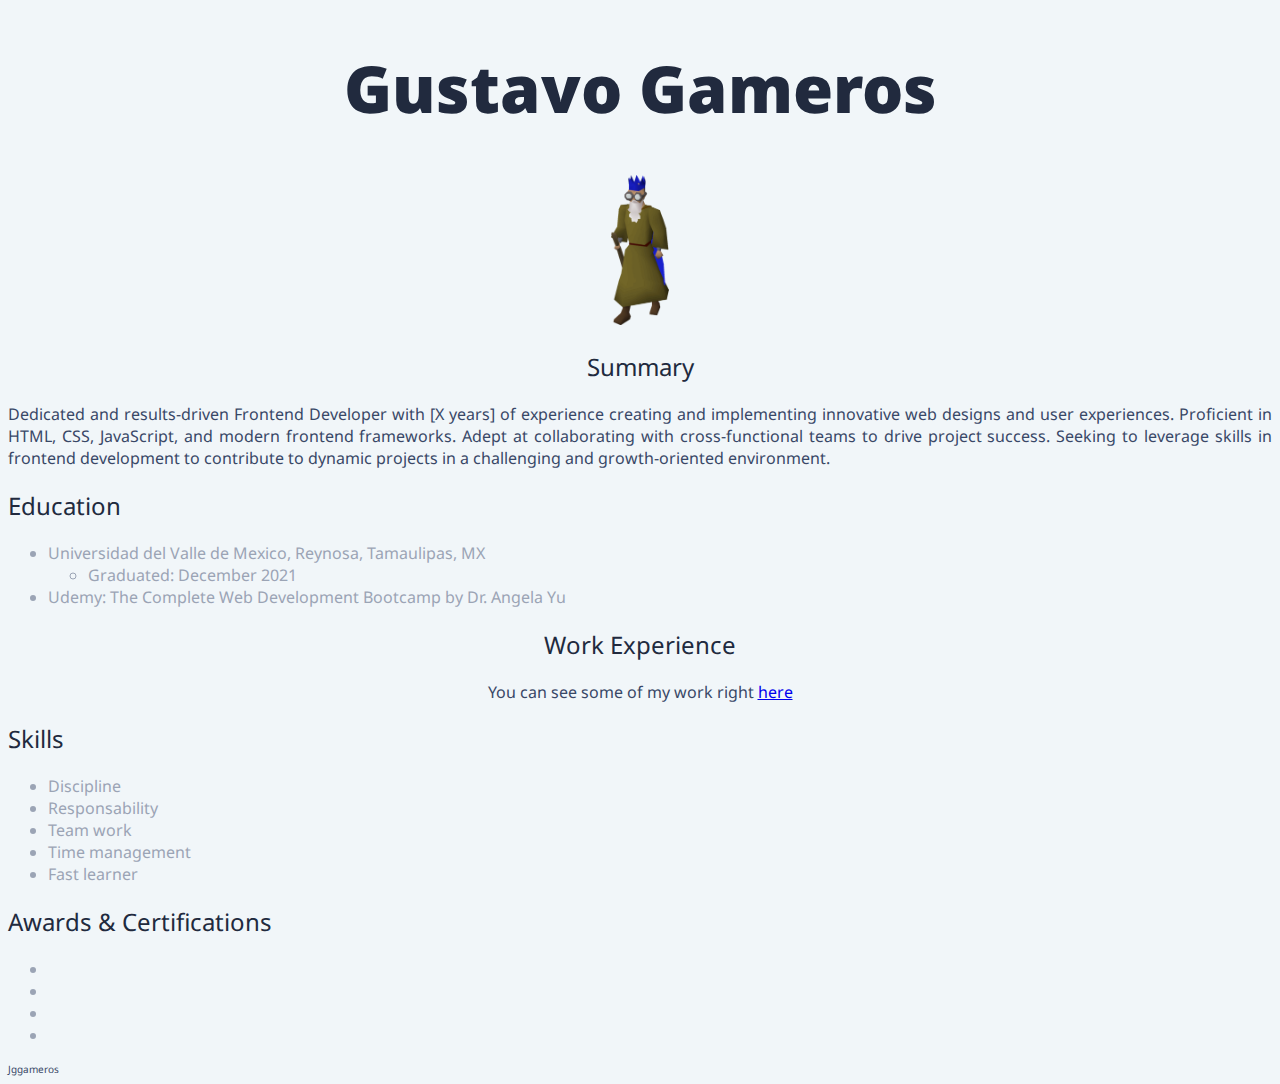
<file: index.html>
<!DOCTYPE html>
<html lang="en">
<head>
    <meta charset="UTF-8">
    <meta name="viewport" content="width=device-width, initial-scale=1.0">
    <link rel="stylesheet"
    href="./style.css"
    />
    <title>My Resume</title>
    <link rel="preconnect" href="https://fonts.googleapis.com">
<link rel="preconnect" href="https://fonts.gstatic.com" crossorigin>
<link href="https://fonts.googleapis.com/css2?family=Noto+Sans:wght@100;300;500;900&display=swap" rel="stylesheet">
</head>
<body>
    <h1>Gustavo Gameros</h1>
    <div class="image"><img src="./assets/images/descarga.png" height="150" alt="A Wise old man" /></div>
    <h2 class="centrific">Summary</h2>
        <div id="just"><p>Dedicated and results-driven Frontend Developer with [X years] of experience creating and implementing innovative web designs and user experiences. Proficient in HTML, CSS, JavaScript, and modern frontend frameworks. Adept at collaborating with cross-functional teams to drive project success. Seeking to leverage skills in frontend development to contribute to dynamic projects in a challenging and growth-oriented environment.</p></div>
    <h2>Education</h2>
        <p>
            <ul>
                <li>Universidad del Valle de Mexico, Reynosa, Tamaulipas, MX
                    <ul>
                        <li>Graduated: December 2021</li>
                    </ul>
                </li>
                <li>Udemy: The Complete Web Development Bootcamp by Dr. Angela Yu</li>
            </ul>         
        </p>
    <h2 class="centrific">Work Experience</h2>    
        <p id="workexp">You can see some of my work right <a href="./public/portfolio.html">here</a></p>
    <h2>Skills</h2>
        <p>
            <ul>
                <li>Discipline</li>
                <li>Responsability</li>
                <li>Team work</li>
                <li>Time management</li>
                <li>Fast learner</li>
            </ul>
        </p>
    <h2>Awards & Certifications</h2>
        <p>
            <ul>
            <li></li>
            <li></li>
            <li></li>
            <li></li>
            </ul>
        </p>
        <footer>Jggameros</footer>
</body>
</html>
</file>
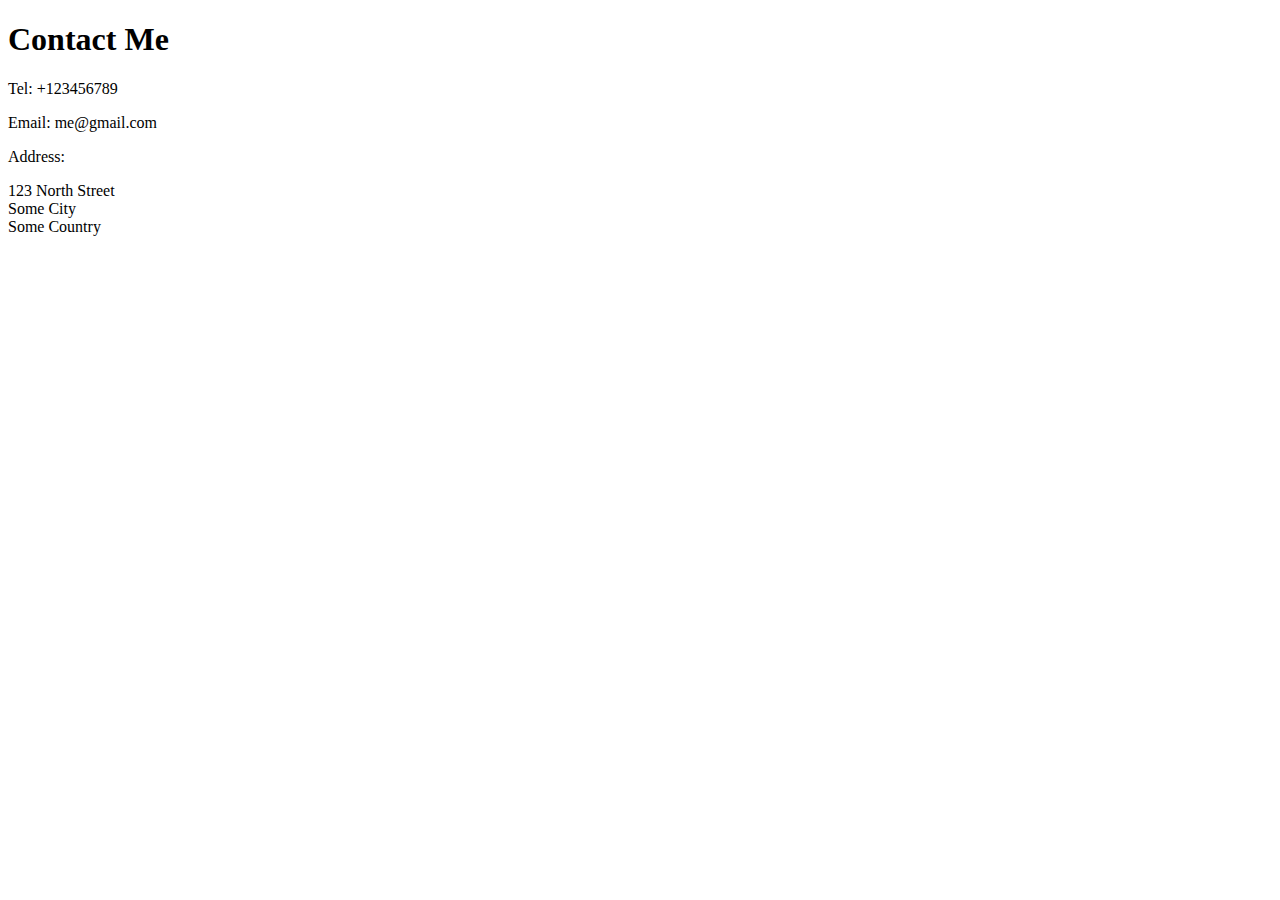
<file: public/contact.html>
<!DOCTYPE html>
<html lang="en">
<head>
  <meta charset="UTF-8">
  <meta name="viewport" content="width=device-width, initial-scale=1.0">
  <title>About Gustavo Gameros</title>
</head>
<body>
  <h1>Contact Me</h1>
  <p>Tel: +123456789</p>
  <p>Email: me@gmail.com</p>
  <p>Address:</p>
  <p>
    123 North Street<br />
    Some City<br />
    Some Country <br />
  </p>
</body>
</html>
</file>
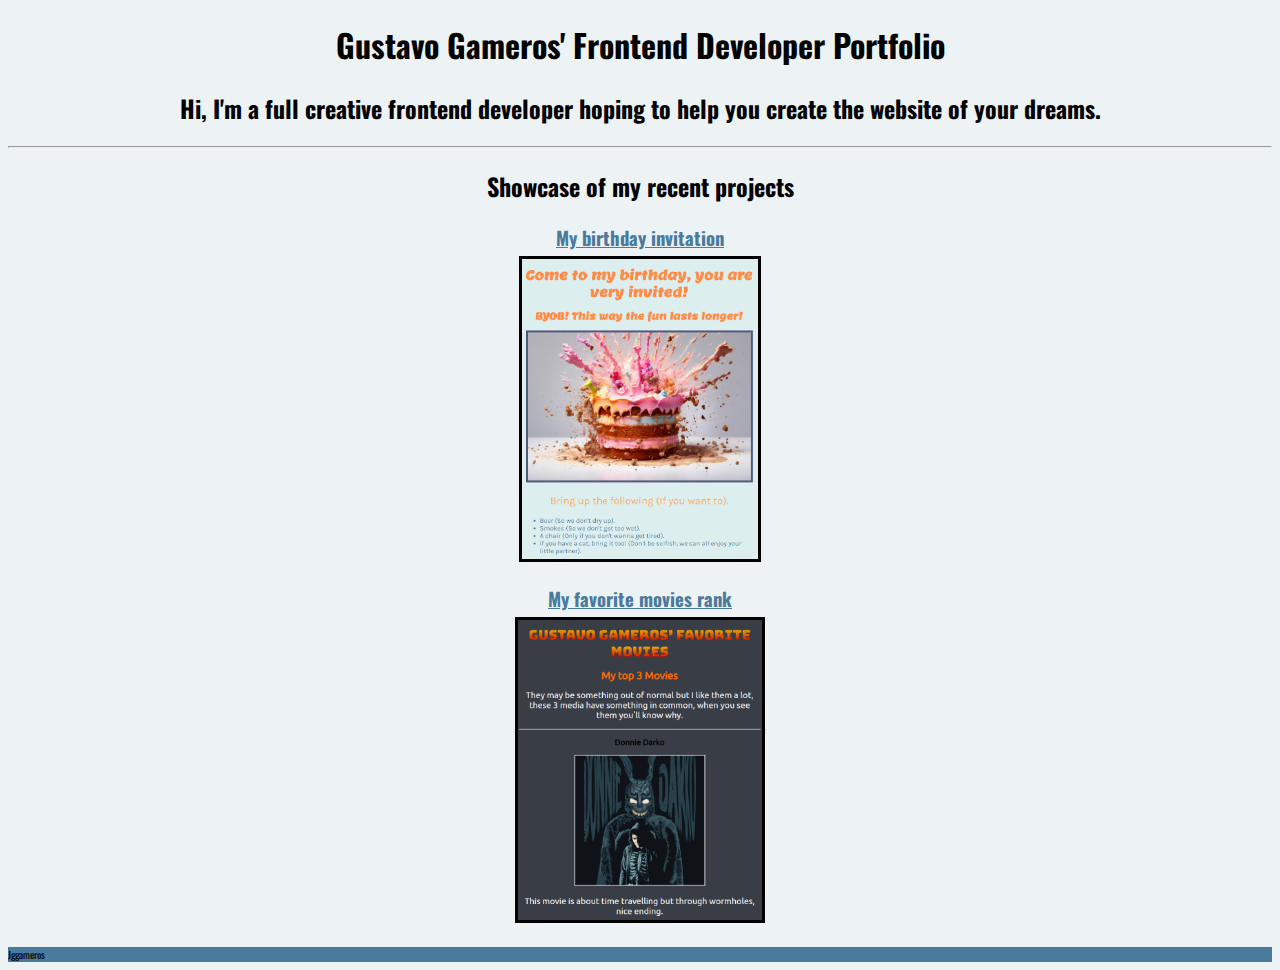
<file: public/portfolio.html>
<!DOCTYPE html>
<html lang="en">
<head>
    <meta charset="UTF-8">
    <meta name="viewport" content="width=device-width, initial-scale=1.0">
    <title>Gustavo Gameros' Portfolio</title>
    <link rel="stylesheet" href="portf.css"/>
    <link rel="preconnect" href="https://fonts.googleapis.com">
    <link rel="preconnect" href="https://fonts.gstatic.com" crossorigin>
    <link href="https://fonts.googleapis.com/css2?family=Oswald&display=swap" rel="stylesheet">
</head>
<body>
    <h1>Gustavo Gameros' Frontend Developer Portfolio</h1>
        <h2>Hi, I'm a full creative frontend developer hoping to help you create the website of your dreams.</h2>
    <hr />
    
    <h2>Showcase of my recent projects</h2>

    <h3><a href="./birthdayinvite.html">My birthday invitation</a> <br />
        <a href="./birthdayinvite.html"><img src="../assets/images/Birthdayinvite.png" height="300" alt="a cake with a list"></a></h3>
    <h3><a href="./Moveranking.html">My favorite movies rank</a> <br />
        <a href="./Moveranking.html"><img src="../assets/images/favoritemoves.png" height="300" alt="a list with awful movies"></a></h3>
    
    <footer>Jggameros</footer>
</body>
</html>
</file>
<file: style.css>
*{
    font-family: 'Noto Sans', sans-serif;
}

html{
    background-color: #F1F6F9;
}

h1{
    color: #212A3E; 
    font-size: 65px; 
    text-align: center;
    font-weight: 900;
}

h2{
    color: #212A3E;
    font-weight:normal;
}

p {
    color: #394867;
    text-align: left;
    text-align: justify;
}

.centrific{
    text-align: center;
}

.image{
    text-align: center;
}

#workexp{
    text-align: center;
}

footer{
    color: #394867;
    font-size: 10px;
    text-align: start;
}


li{
    color: #9BA4B5;
}
</file>
<file: public/portf.css>
*{
    text-align: center;
    background-color: #EDF2F4;
    font-family: 'Oswald', sans-serif;
}

footer{
    text-align: start;
    font-size: 10px;
    background-color: #4A7B9D;
}

a{
    color: #4A7B9D;
}

img[alt="a list with awful movies"]{
    border: 3px solid black;
    margin-top: 5px;
    margin-bottom: 0px;
}

img[alt="a cake with a list"]{
    border: 3px solid black;
    margin-top: 5px;
    margin-bottom: 0px;
}
</file>
